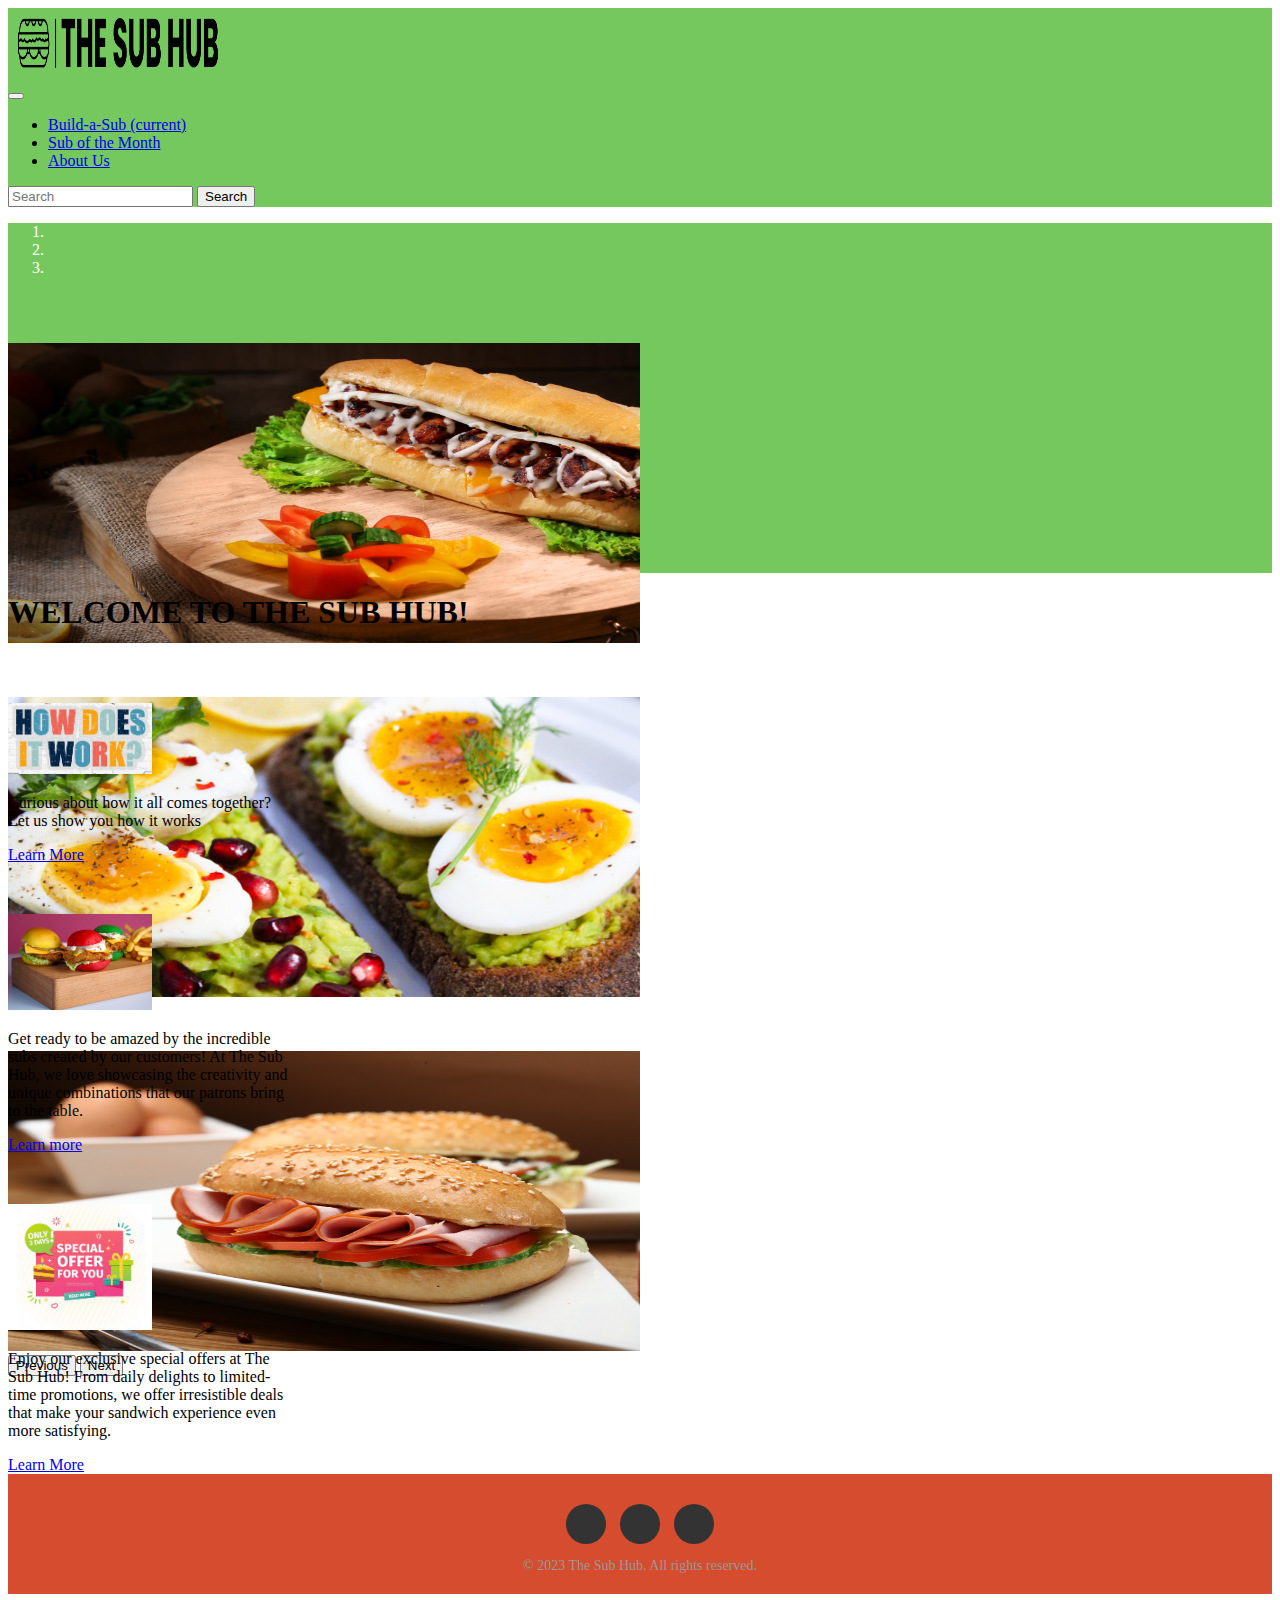
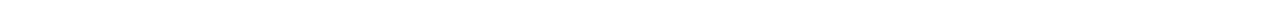
<file: index.html>
<!doctype html>
<html lang="en">
  <head>
    <!-- Required meta tags -->
    <meta charset="utf-8">
    <meta name="viewport" content="width=device-width, initial-scale=1, shrink-to-fit=no">

    <!-- Bootstrap CSS -->
    <link rel="stylesheet" href="https://cdn.jsdelivr.net/npm/bootstrap@4.6.2/dist/css/bootstrap.min.css" integrity="sha384-xOolHFLEh07PJGoPkLv1IbcEPTNtaed2xpHsD9ESMhqIYd0nLMwNLD69Npy4HI+N" crossorigin="anonymous">

    <script src="https://cdn.jsdelivr.net/npm/jquery@3.5.1/dist/jquery.slim.min.js" integrity="sha384-DfXdz2htPH0lsSSs5nCTpuj/zy4C+OGpamoFVy38MVBnE+IbbVYUew+OrCXaRkfj" crossorigin="anonymous"></script>
    <script src="https://cdn.jsdelivr.net/npm/popper.js@1.16.1/dist/umd/popper.min.js" integrity="sha384-9/reFTGAW83EW2RDu2S0VKaIzap3H66lZH81PoYlFhbGU+6BZp6G7niu735Sk7lN" crossorigin="anonymous"></script>
    <script src="https://cdn.jsdelivr.net/npm/bootstrap@4.6.2/dist/js/bootstrap.min.js" integrity="sha384-+sLIOodYLS7CIrQpBjl+C7nPvqq+FbNUBDunl/OZv93DB7Ln/533i8e/mZXLi/P+" crossorigin="anonymous"></script>

    <link rel="stylesheet" href="/css/main.css">  
    
    <title>The Sub Hub</title>
  </head>
  <body>

<!-- NAV BAR -->
      <nav class="navbar navbar-expand-lg navbar-light" style="background-color: #74C85D;">
        <div class="logo-wrapper">
            <a class="navbar-brand" href="/index.html">
                <img src="/assets/Sub Hub.png" alt="Hub-logos_transparent" class="logo-img">
            </a>
        </div>
        
        <button class="navbar-toggler" type="button" data-toggle="collapse" data-target="#navbarSupportedContent" aria-controls="navbarSupportedContent" aria-expanded="false" aria-label="Toggle navigation">
          <span class="navbar-toggler-icon"></span>
        </button>
        <div class="collapse navbar-collapse justify-content-center" id="navbarSupportedContent">
          <ul class="navbar-nav">
            <li class="nav-item active">
              <a class="nav-link" href="/pages/buildsub.html">Build-a-Sub <span class="sr-only">(current)</span></a>
            </li>
            <li class="nav-item">
              <a class="nav-link" href="/pages/subofmonth.html">Sub of the Month</a>
            </li> 
            <li class="nav-item">
              <a class="nav-link" href="/pages/aboutus.html">About Us</a>
            </li> 
            
            
          </ul>
        </div>
        <form class="form-inline my-2 my-lg-0 ml-auto">
          <input class="form-control mr-sm-2" type="search" placeholder="Search" aria-label="Search">
          <button class="btn btn-outline-success my-2 my-sm-0" type="submit">Search</button>
        </form>
      </nav>
<!-- NAV BAR -->
<header>
<!--Jumbotron-->
<div id="carouselExampleIndicators" class="carousel slide" data-ride="carousel">
  <ol class="carousel-indicators">
    <li data-target="#carouselExampleIndicators" data-slide-to="0" class="active"></li>
    <li data-target="#carouselExampleIndicators" data-slide-to="1"></li>
    <li data-target="#carouselExampleIndicators" data-slide-to="2"></li>
  </ol>
  <div class="carousel-inner">
    <div class="carousel-item active">
      <img src="/assets/pexels-rajesh-tp-1603898.jpg" class="d-block img-fluid mx-auto" style="height: 300px;" alt="...">
    </div>
    <div class="carousel-item">
      <img src="/assets/pexels-jane-doan-793785.jpg" class="d-block img-fluid mx-auto" style="height: 300px;" alt="...">
    </div>
    <div class="carousel-item">
      <img src="/assets/pexels-pixabay-461382.jpg" class="d-block img-fluid mx-auto" style="height: 300px;" alt="...">
    </div>
  </div>
  <button class="carousel-control-prev" type="button" data-target="#carouselExampleIndicators" data-slide="prev">
    <span class="carousel-control-prev-icon" aria-hidden="true"></span>
    <span class="sr-only">Previous</span>
  </button>
  <button class="carousel-control-next" type="button" data-target="#carouselExampleIndicators" data-slide="next">
    <span class="carousel-control-next-icon" aria-hidden="true"></span>
    <span class="sr-only">Next</span>
  </button>
</div>
<!--Jumbotron-->

</header>

<h1 class="text-center">WELCOME TO THE SUB HUB!</h1>
<div class="container-fluid">
  <div class="row justify-content-center">
    <div class="col-3">
      <div class="card" style="width: 18rem;">
        <img src="/assets/How does it work.png" class="card-img-top" alt="...">
        <div class="card-body">
          <p class="card-text">Curious about how it all comes together? Let us show you how it works</p>
          <a href="#" class="btn btn-info">Learn More</a>
        </div>
      </div>
    </div>
    <div class="col-3">
      <div class="card" style="width: 18rem;">
        <img src="/assets/pexels-shameel-mukkath-15029500.jpg" class="card-img-top" alt="...">
        <div class="card-body">
          <p class="card-text">Get ready to be amazed by the incredible subs created by our customers! At The Sub Hub, we love showcasing the creativity and unique combinations that our patrons bring to the table. </p>
          <a href="#" class="btn btn-info">Learn more</a>
        </div>
      </div>
    </div>
    <div class="col-3">
      <div class="card" style="width: 18rem;">
        <img src="/assets/Special Offer.png" class="card-img-top" alt="...">
        <div class="card-body">
          <p class="card-text">Enjoy our exclusive special offers at The Sub Hub! From daily delights to limited-time promotions, we offer irresistible deals that make your sandwich experience even more satisfying.</p>
          <a href="#" class="btn btn-info">Learn More</a>
        </div>
      </div>
    </div>
  </div>
</div>
<!--Footer-->
<footer>
  <div class="container">
    <div class="row">
      <div class="col-12">
        <ul class="social-media">
          <li><a href="#"><i class="fab fa-facebook-f"></i></a></li>
          <li><a href="#"><i class="fab fa-twitter"></i></a></li>
          <li><a href="#"><i class="fab fa-instagram"></i></a></li>
        </ul>
      </div>
    </div>
    <div class="row">
      <div class="col-12">
        <p>&copy; 2023 The Sub Hub. All rights reserved.</p>
      </div>
    </div>
  </div>
<!--Footer END--></footer>
</body>

</html>
</file>
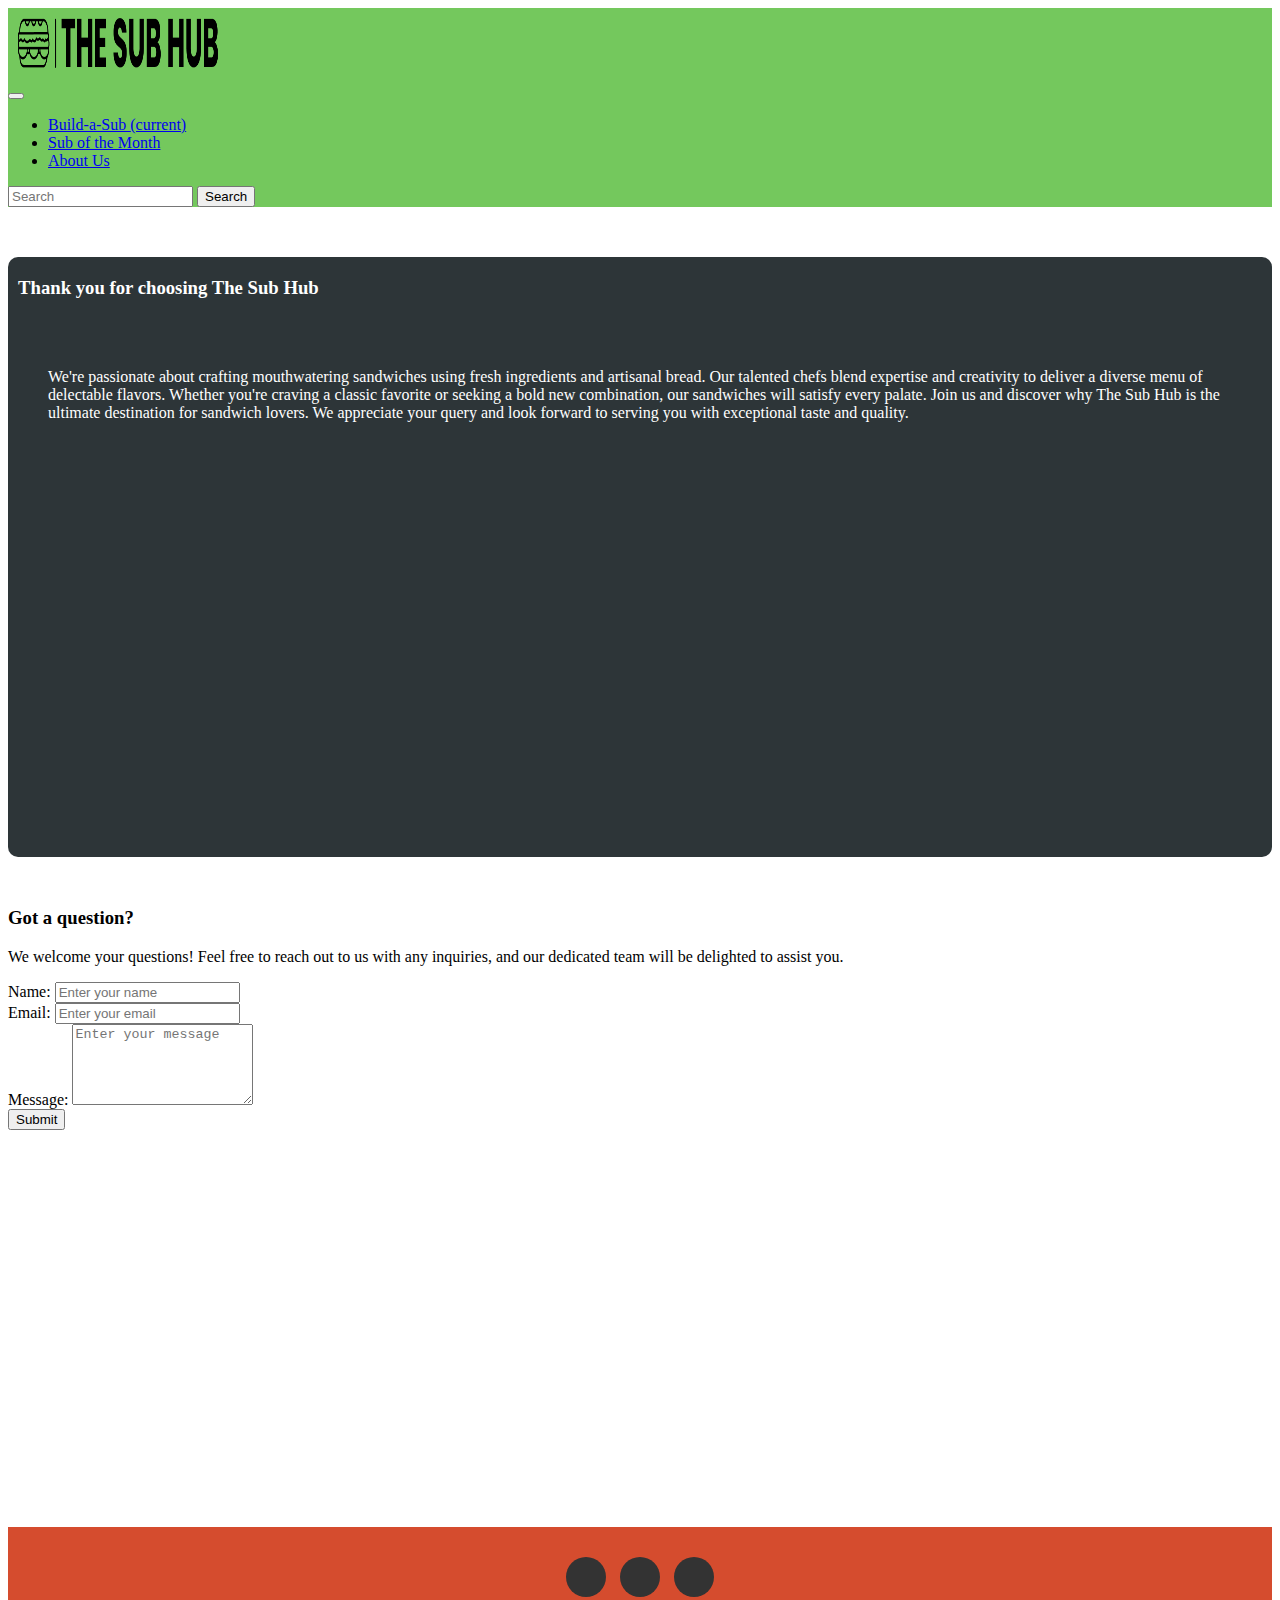
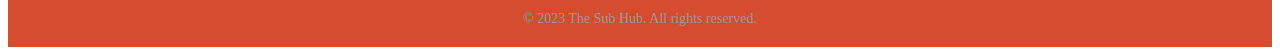
<file: pages/aboutus.html>
<!doctype html>
<html lang="en">
  <head>
    <!-- Required meta tags -->
    <meta charset="utf-8">
    <meta name="viewport" content="width=device-width, initial-scale=1, shrink-to-fit=no">

    <!-- Bootstrap CSS -->
    <link rel="stylesheet" href="https://cdn.jsdelivr.net/npm/bootstrap@4.6.2/dist/css/bootstrap.min.css" integrity="sha384-xOolHFLEh07PJGoPkLv1IbcEPTNtaed2xpHsD9ESMhqIYd0nLMwNLD69Npy4HI+N" crossorigin="anonymous">

    <script src="https://cdn.jsdelivr.net/npm/jquery@3.5.1/dist/jquery.slim.min.js" integrity="sha384-DfXdz2htPH0lsSSs5nCTpuj/zy4C+OGpamoFVy38MVBnE+IbbVYUew+OrCXaRkfj" crossorigin="anonymous"></script>
    <script src="https://cdn.jsdelivr.net/npm/popper.js@1.16.1/dist/umd/popper.min.js" integrity="sha384-9/reFTGAW83EW2RDu2S0VKaIzap3H66lZH81PoYlFhbGU+6BZp6G7niu735Sk7lN" crossorigin="anonymous"></script>
    <script src="https://cdn.jsdelivr.net/npm/bootstrap@4.6.2/dist/js/bootstrap.min.js" integrity="sha384-+sLIOodYLS7CIrQpBjl+C7nPvqq+FbNUBDunl/OZv93DB7Ln/533i8e/mZXLi/P+" crossorigin="anonymous"></script>

    <link rel="stylesheet" href="/css/main.css">  
    
    <title>The Sub Hub</title>
  </head>
  <body>

<!-- NAV BAR -->
      <nav class="navbar navbar-expand-lg navbar-light" style="background-color: #74C85D;">
        <div class="logo-wrapper">
            <a class="navbar-brand" href="/index.html">
                <img src="/assets/Sub Hub.png" alt="Hub-logos_transparent" class="logo-img">
            </a>
        </div>
        
        <button class="navbar-toggler" type="button" data-toggle="collapse" data-target="#navbarSupportedContent" aria-controls="navbarSupportedContent" aria-expanded="false" aria-label="Toggle navigation">
          <span class="navbar-toggler-icon"></span>
        </button>
        <div class="collapse navbar-collapse justify-content-center" id="navbarSupportedContent">
          <ul class="navbar-nav">
            <li class="nav-item active">
              <a class="nav-link" href="/pages/buildsub.html">Build-a-Sub <span class="sr-only">(current)</span></a>
            </li>
            <li class="nav-item">
              <a class="nav-link" href="/pages/subofmonth.html">Sub of the Month</a>
            </li> 
            <li class="nav-item">
              <a class="nav-link" href="/pages/aboutus.html">About Us</a>
            </li> 
            
            
          </ul>
        </div>
        <form class="form-inline my-2 my-lg-0 ml-auto">
          <input class="form-control mr-sm-2" type="search" placeholder="Search" aria-label="Search">
          <button class="btn btn-outline-success my-2 my-sm-0" type="submit">Search</button>
        </form>
      </nav>
<!-- NAV BAR -->

<div class="container-fluid">
    <div class="row">
<!--BLURB-->        
<div class="col-6">
  <div class="image-square">
    <h3 class="blurb-heading text-center">Thank you for choosing The Sub Hub</h3>
    <p class="blurb-text">We're passionate about crafting mouthwatering sandwiches using fresh ingredients and artisanal bread. Our talented chefs blend expertise and creativity to deliver a diverse menu of delectable flavors. Whether you're craving a classic favorite or seeking a bold new combination, our sandwiches will satisfy every palate. Join us and discover why The Sub Hub is the ultimate destination for sandwich lovers. We appreciate your query and look forward to serving you with exceptional taste and quality.</p>
  </div>  
</div>
<!--BLURB-->



<!--CONTACT FORM-->
<div class="col-6">
  <div class="image-square-transparent">
      <h3 class="blurb-heading-t text-center">Got a question?</h3>
      <p class="blurb-text-t">We welcome your questions! Feel free to reach out to us with any inquiries, and our dedicated team will be delighted to assist you.</p>
    <form>
        <div class="form-group">
            <label for="name">Name:</label>
            <input type="text" class="form-control" id="name" placeholder="Enter your name" required>
        </div>
        <div class="form-group">
            <label for="email">Email:</label>
            <input type="email" class="form-control" id="email" placeholder="Enter your email" required>
        </div>
        <div class="form-group">
            <label for="message">Message:</label>
            <textarea class="form-control" id="message" rows="5" placeholder="Enter your message" required></textarea>
        </div>
        <button type="submit" class="btn btn-primary">Submit</button>
      </div>
    </form>

</div>
<!--CONTACT FORM-->

        </div>
    </div>
</div>
<!--CONTACT FORM-->
<!--Footer-->
<footer>
  <div class="container">
    <div class="row">
      <div class="col-12">
        <ul class="social-media">
          <li><a href="#"><i class="fab fa-facebook-f"></i></a></li>
          <li><a href="#"><i class="fab fa-twitter"></i></a></li>
          <li><a href="#"><i class="fab fa-instagram"></i></a></li>
        </ul>
      </div>
    </div>
    <div class="row">
      <div class="col-12">
        <p>&copy; 2023 The Sub Hub. All rights reserved.</p>
      </div>
    </div>
  </div>
<!--Footer END--></footer>

</body>
</html>
</file>
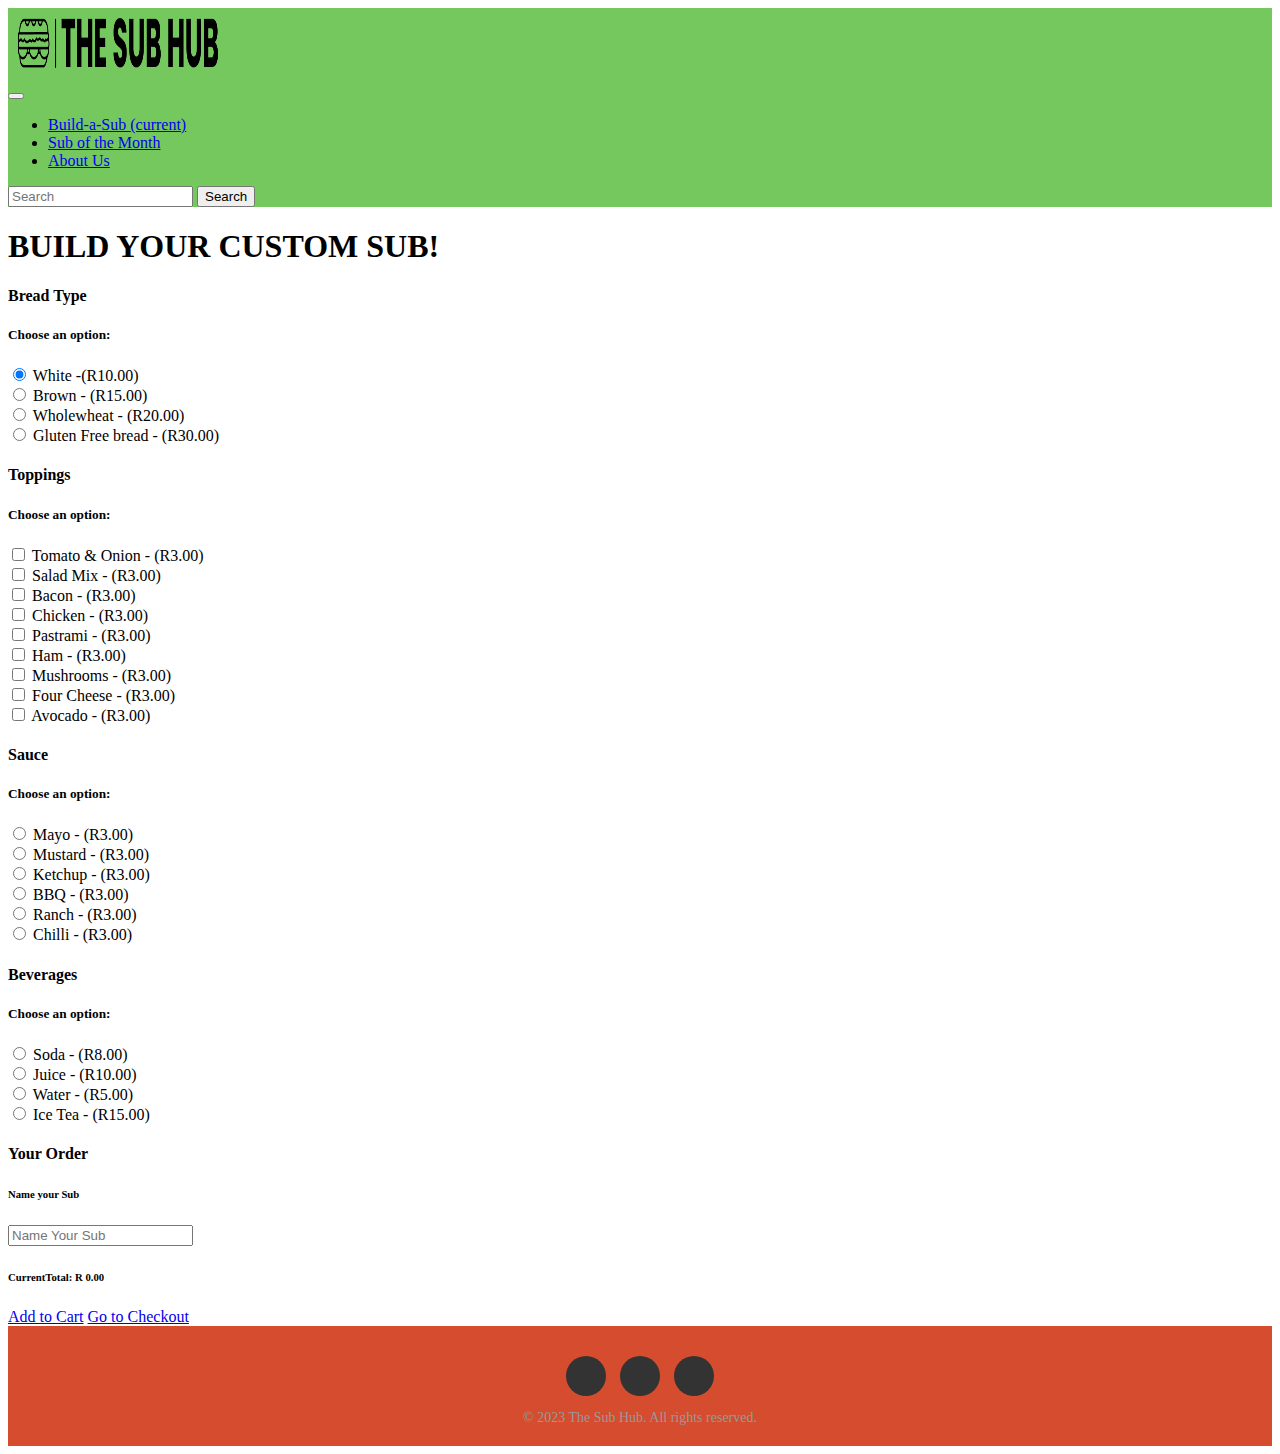
<file: pages/buildsub.html>
<!doctype html>
<html lang="en">
  <head>
    <!-- Required meta tags -->
    <meta charset="utf-8">
    <meta name="viewport" content="width=device-width, initial-scale=1, shrink-to-fit=no">

    <!-- Bootstrap CSS -->
    <link rel="stylesheet" href="https://cdn.jsdelivr.net/npm/bootstrap@4.6.2/dist/css/bootstrap.min.css" integrity="sha384-xOolHFLEh07PJGoPkLv1IbcEPTNtaed2xpHsD9ESMhqIYd0nLMwNLD69Npy4HI+N" crossorigin="anonymous">

    <script src="https://cdn.jsdelivr.net/npm/jquery@3.5.1/dist/jquery.slim.min.js" integrity="sha384-DfXdz2htPH0lsSSs5nCTpuj/zy4C+OGpamoFVy38MVBnE+IbbVYUew+OrCXaRkfj" crossorigin="anonymous"></script>
    <script src="https://cdn.jsdelivr.net/npm/popper.js@1.16.1/dist/umd/popper.min.js" integrity="sha384-9/reFTGAW83EW2RDu2S0VKaIzap3H66lZH81PoYlFhbGU+6BZp6G7niu735Sk7lN" crossorigin="anonymous"></script>
    <script src="https://cdn.jsdelivr.net/npm/bootstrap@4.6.2/dist/js/bootstrap.min.js" integrity="sha384-+sLIOodYLS7CIrQpBjl+C7nPvqq+FbNUBDunl/OZv93DB7Ln/533i8e/mZXLi/P+" crossorigin="anonymous"></script>

    <link rel="stylesheet" href="/css/main.css">  
    
    <title>The Sub Hub</title>
  </head>
  <body>

<!-- NAV BAR -->
  <nav class="navbar navbar-expand-lg navbar-light" style="background-color: #74C85D;">
        <div class="logo-wrapper">
            <a class="navbar-brand" href="/index.html">
                <img src="/assets/Sub Hub.png" alt="Hub-logos_transparent" class="logo-img">
            </a>
        </div>
        
        <button class="navbar-toggler" type="button" data-toggle="collapse" data-target="#navbarSupportedContent" aria-controls="navbarSupportedContent" aria-expanded="false" aria-label="Toggle navigation">
          <span class="navbar-toggler-icon"></span>
        </button>
        <div class="collapse navbar-collapse justify-content-center" id="navbarSupportedContent">
          <ul class="navbar-nav">
            <li class="nav-item active">
              <a class="nav-link" href="/pages/buildsub.html">Build-a-Sub <span class="sr-only">(current)</span></a>
            </li>
            <li class="nav-item">
              <a class="nav-link" href="/pages/subofmonth.html">Sub of the Month</a>
            </li> 
            <li class="nav-item">
              <a class="nav-link" href="/pages/aboutus.html">About Us</a>
            </li> 
            
            
          </ul>
        </div>
        <form class="form-inline my-2 my-lg-0 ml-auto">
          <input class="form-control mr-sm-2" type="search" placeholder="Search" aria-label="Search">
          <button class="btn btn-outline-success my-2 my-sm-0" type="submit">Search</button>
        </form>
      </nav>
<!-- NAV BAR -->
<h1 class="text-center">BUILD YOUR CUSTOM SUB!</h1>
<div class="container-fluid">
  <div class="row">
    <!-- BREAD SELECTION -->
    <div class="col-3">
      <h4>Bread Type</h4>
      <div class="card">
        <div class="card-body">
          <h5 class="card-title">Choose an option:</h5>
          <div class="form-check">
            <input class="form-check-input" type="radio" name="baseRadio" id="white" value="white" data-cost="10" checked>
            <label class="form-check-label" for="white">
              White -(R10.00)
            </label>
          </div>
          <div class="form-check">
            <input class="form-check-input" type="radio" name="baseRadio" id="brown" value="brown" data-cost="15">            <label class="form-check-label" for="brown">
              Brown - (R15.00)
            </label>
          </div>
          <div class="form-check">
            <input class="form-check-input" type="radio" name="baseRadio" id="wholewheat" value="wholewheat" data-cost="20">
            <label class="form-check-label" for="wholewheat">
              Wholewheat - (R20.00)
            </label>
          </div>
          <div class="form-check">
            <input class="form-check-input" type="radio" name="baseRadios" id="glutenfree" value="glutenfree" data-cost="30">
            <label class="form-check-label" for="glutenfree">
              Gluten Free bread - (R30.00)
            </label>
          </div>
        </div>
      </div>
    </div>
    <!-- BREAD SELECTION -->
    <!-- TOPPINGS -->
    <div class="col-3">
      <h4>Toppings</h4>
      <div class="card">
        <div class="card-body">
          <h5 class="card-title">Choose an option:</h5>
          <div class="form-check">
            <input class="form-check-input" type="checkbox" name="toppings" id="tomatoonnion" value="tomatoonnion" data-cost="3">
            <label class="form-check-label" for="tomatoonnion">
              Tomato & Onion - (R3.00)
            </label>
          </div>
          <div class="form-check">
            <input class="form-check-input" type="checkbox" name="toppings" id="saladmix" value="salad" data-cost="3">
            <label class="form-check-label" for="saladmix">
              Salad Mix - (R3.00)
            </label>
          </div>
          <div class="form-check">
            <input class="form-check-input" type="checkbox" name="toppings" id="bacon" value="bacon" data-cost="3">
            <label class="form-check-label" for="bacon">
              Bacon - (R3.00)
            </label>
          </div>
          <div class="form-check">
            <input class="form-check-input" type="checkbox" name="toppings" id="chicken" value="chicken" data-cost="3">
            <label class="form-check-label" for="chicken">
              Chicken - (R3.00)
            </label>
          </div>
          <div class="form-check">
            <input class="form-check-input" type="checkbox" name="toppings" id="pastrami" value="pastrami" data-cost="3">
            <label class="form-check-label" for="pastrami">
              Pastrami - (R3.00)
            </label>
          </div>
          <div class="form-check">
            <input class="form-check-input" type="checkbox" name="toppings" id="ham" value="ham" data-cost="3">
            <label class="form-check-label" for="ham">
              Ham - (R3.00)
            </label>
          </div>
          <div class="form-check">
            <input class="form-check-input" type="checkbox" name="toppings" id="mushrooms" value="mushrooms" data-cost="3">
            <label class="form-check-label" for="mushrooms">
              Mushrooms - (R3.00)
            </label>
          </div>
          <div class="form-check">
            <input class="form-check-input" type="checkbox" name="toppings" id="fourcheese" value="fourcheese" data-cost="3">
            <label class="form-check-label" for="fourcheese">
              Four Cheese - (R3.00)
            </label>
          </div>
          <div class="form-check">
            <input class="form-check-input" type="checkbox" name="toppings" id="avo" value="avo" data-cost="3">
            <label class="form-check-label" for="avo">
              Avocado - (R3.00)
            </label>
          </div>
        </div>
      </div>
    </div>
    <!-- TOPPINGS -->
    <!-- SAUCE -->
    <div class="col-3">
      <h4>Sauce</h4>
      <div class="card">
        <div class="card-body">
          <h5 class="card-title">Choose an option:</h5>
          <div class="form-check">
            <input class="form-check-input" type="radio" name="sauces" id="mayo" value="mayo" data-cost="3">
            <label class="form-check-label" for="mayo">
              Mayo - (R3.00)
            </label>
          </div>
          <div class="form-check">
            <input class="form-check-input" type="radio" name="sauces" id="mustard" value="mustard" data-cost="3">
            <label class="form-check-label" for="mustard">
              Mustard - (R3.00)
            </label>
          </div>
          <div class="form-check">
            <input class="form-check-input" type="radio" name="sauces" id="ketchup" value="ketchup" data-cost="3">
            <label class="form-check-label" for="ketchup">
              Ketchup - (R3.00)
            </label>
          </div>
          <div class="form-check">
            <input class="form-check-input" type="radio" name="sauces" id="bbq" value="bbq" data-cost="3">
            <label class="form-check-label" for="bbq">
              BBQ - (R3.00)
            </label>
          </div>
          <div class="form-check">
            <input class="form-check-input" type="radio" name="sauces" id="ranch" value="ranch" data-cost="3">
            <label class="form-check-label" for="ranch">
              Ranch - (R3.00)
            </label>
          </div>
          <div class="form-check">
            <input class="form-check-input" type="radio" name="sauces" id="chilli" value="chilli" data-cost="3">
            <label class="form-check-label" for="chilli">
              Chilli - (R3.00)
            </label>
          </div>
        </div>
      </div>
    </div>
    <!-- SAUCE -->
    <!-- DRINKS -->
    <div class="col-3">
      <h4>Beverages</h4>
      <div class="card">
        <div class="card-body">
          <h5 class="card-title">Choose an option:</h5>
          <div class="form-check">
            <input class="form-check-input" type="radio" name="beverage" id="soda" value="soda" data-cost="8">
            <label class="form-check-label" for="soda">
              Soda - (R8.00)
            </label>
          </div>
          <div class="form-check">
            <input class="form-check-input" type="radio" name="beverage" id="juice" value="juice" data-cost="10">
            <label class="form-check-label" for="juice">
              Juice - (R10.00)
            </label>
          </div>
          <div class="form-check">
            <input class="form-check-input" type="radio" name="beverage" id="water" value="water" data-cost="5">
            <label class="form-check-label" for="water">
              Water - (R5.00)
            </label>
          </div>
          <div class="form-check">
            <input class="form-check-input" type="radio" name="beverage" id="icetea" value="icetea" data-cost="15">
            <label class="form-check-label" for="icetea">
              Ice Tea - (R15.00)
            </label>
          </div>
        </div>
      </div>
    </div>
    <!-- DRINKS -->
  </div>
  <div class="row">
    <!-- CHECKOUT -->
    <div class="col-4">
      <h4>Your Order</h4>
      <div class="card">
        <div class="card-body">
          <h6>Name your Sub</h6>
          <input type="text" class="form-control" placeholder="Name Your Sub" >
        </div>
        <div class="card-footer" id="realTimeCost">
          <h6>CurrentTotal: R <span id="orderTotal">0.00</span></h6>
        </div>
        <a href="/pages/checkout.html" class="btn btn-outline-primary btn-sm d-flex justify-content-center align-items-center">Add to Cart</a>
        <a href="/pages/checkout.html" class="btn btn-outline-primary btn-sm d-flex justify-content-center align-items-center">Go to Checkout</a>
      </div>
    </div>
    <!-- CHECKOUT -->
  </div>
</div>
<!-- CONTAINER END -->

<!--Footer-->
<footer>
  <div class="container">
    <div class="row">
      <div class="col-12">
        <ul class="social-media">
          <li><a href="#"><i class="fab fa-facebook-f"></i></a></li>
          <li><a href="#"><i class="fab fa-twitter"></i></a></li>
          <li><a href="#"><i class="fab fa-instagram"></i></a></li>
        </ul>
      </div>
    </div>
    <div class="row">
      <div class="col-12">
        <p>&copy; 2023 The Sub Hub. All rights reserved.</p>
      </div>
    </div>
  </div>
<!--Footer END--></footer>
</body>
</html>
</file>
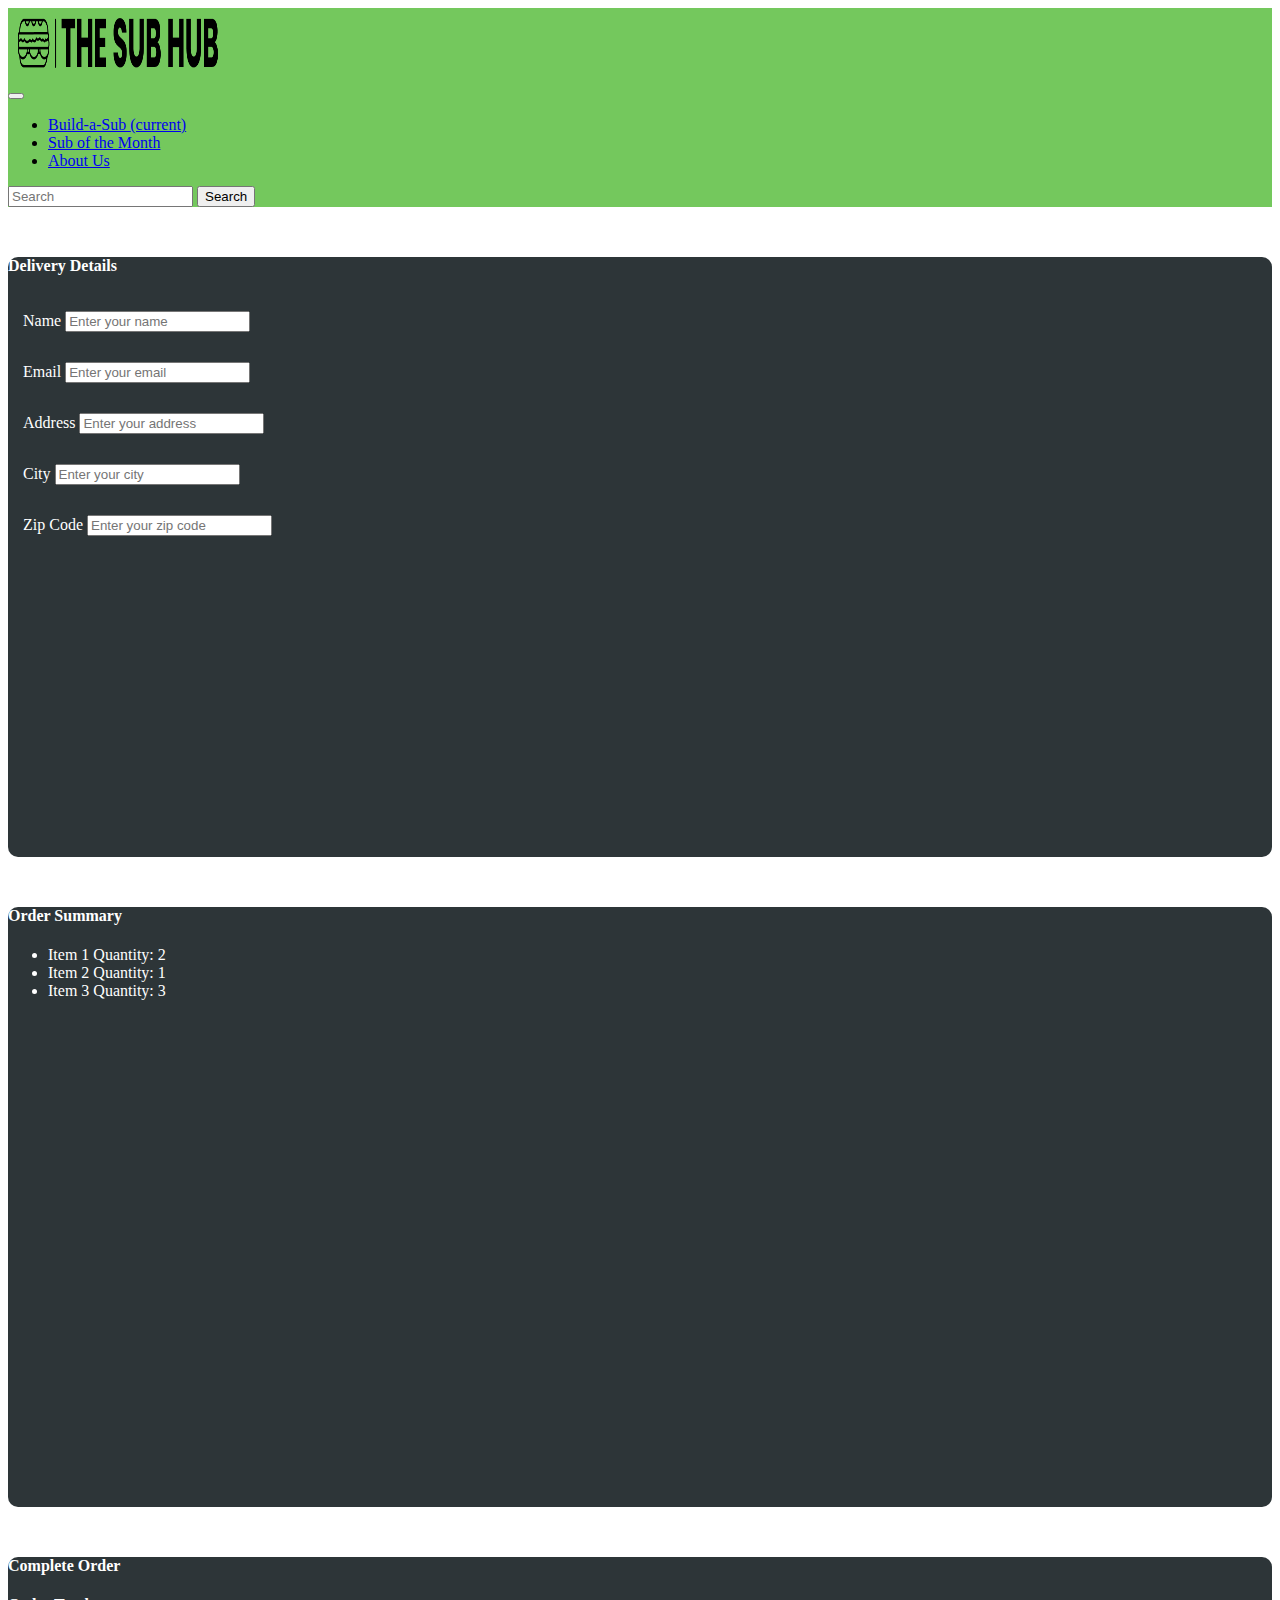
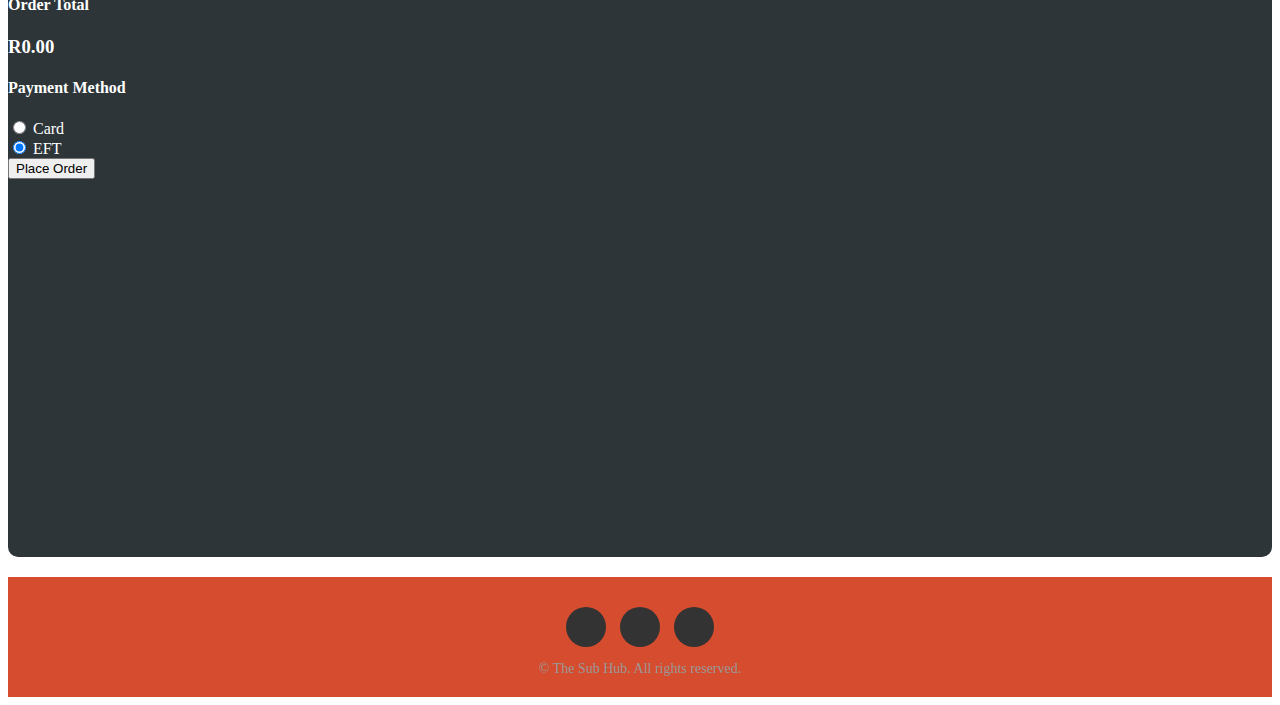
<file: pages/checkout.html>
<!doctype html>
<html lang="en">
  <head>
    <!-- Required meta tags -->
    <meta charset="utf-8">
    <meta name="viewport" content="width=device-width, initial-scale=1, shrink-to-fit=no">

    <!-- Bootstrap CSS -->
    <link rel="stylesheet" href="https://cdn.jsdelivr.net/npm/bootstrap@4.6.2/dist/css/bootstrap.min.css" integrity="sha384-xOolHFLEh07PJGoPkLv1IbcEPTNtaed2xpHsD9ESMhqIYd0nLMwNLD69Npy4HI+N" crossorigin="anonymous">

    <script src="https://cdn.jsdelivr.net/npm/jquery@3.5.1/dist/jquery.slim.min.js" integrity="sha384-DfXdz2htPH0lsSSs5nCTpuj/zy4C+OGpamoFVy38MVBnE+IbbVYUew+OrCXaRkfj" crossorigin="anonymous"></script>
    <script src="https://cdn.jsdelivr.net/npm/popper.js@1.16.1/dist/umd/popper.min.js" integrity="sha384-9/reFTGAW83EW2RDu2S0VKaIzap3H66lZH81PoYlFhbGU+6BZp6G7niu735Sk7lN" crossorigin="anonymous"></script>
    <script src="https://cdn.jsdelivr.net/npm/bootstrap@4.6.2/dist/js/bootstrap.min.js" integrity="sha384-+sLIOodYLS7CIrQpBjl+C7nPvqq+FbNUBDunl/OZv93DB7Ln/533i8e/mZXLi/P+" crossorigin="anonymous"></script>

    <link rel="stylesheet" href="/css/main.css">  
    
    <title>The Sub Hub</title>
  </head>
  <body>

<!-- NAV BAR -->
<nav class="navbar navbar-expand-lg navbar-light" style="background-color: #74C85D;">
        <div class="logo-wrapper">
            <a class="navbar-brand" href="/index.html">
                <img src="/assets/Sub Hub.png" alt="Hub-logos_transparent" class="logo-img">
            </a>
        </div>
        
        <button class="navbar-toggler" type="button" data-toggle="collapse" data-target="#navbarSupportedContent" aria-controls="navbarSupportedContent" aria-expanded="false" aria-label="Toggle navigation">
          <span class="navbar-toggler-icon"></span>
        </button>
        <div class="collapse navbar-collapse justify-content-center" id="navbarSupportedContent">
          <ul class="navbar-nav">
            <li class="nav-item active">
              <a class="nav-link" href="/pages/buildsub.html">Build-a-Sub <span class="sr-only">(current)</span></a>
            </li>
            <li class="nav-item">
              <a class="nav-link" href="/pages/subofmonth.html">Sub of the Month</a>
            </li> 
            <li class="nav-item">
              <a class="nav-link" href="/pages/aboutus.html">About Us</a>
            </li> 
            
            
          </ul>
        </div>
        <form class="form-inline my-2 my-lg-0 ml-auto">
          <input class="form-control mr-sm-2" type="search" placeholder="Search" aria-label="Search">
          <button class="btn btn-outline-success my-2 my-sm-0" type="submit">Search</button>
        </form>
      </nav>
<!-- NAV BAR -->

<div class="container-fluid">
<div class="row">
    <!--Delivery address-->
    <div class="col-4">
      <div class="image-square">
        <h4 class="text-center">Delivery Details</h4>
        <form>
          <div class="form-group" style="padding: 15px;">
            <label for="inputName">Name</label>
            <input type="text" class="form-control" id="inputName" placeholder="Enter your name">
          </div>
          <div class="form-group" style="padding: 15px;">
            <label for="inputEmail">Email</label>
            <input type="email" class="form-control" id="inputEmail" placeholder="Enter your email">
          </div>
          <div class="form-group" style="padding: 15px;">
            <label for="inputAddress">Address</label>
            <input type="text" class="form-control" id="inputAddress" placeholder="Enter your address">
          </div>
          <div class="form-group" style="padding: 15px;">
            <label for="inputCity">City</label>
            <input type="text" class="form-control" id="inputCity" placeholder="Enter your city">
          </div>
          <div class="form-group" style="padding: 15px;">
            <label for="inputZip">Zip Code</label>
            <input type="text" class="form-control" id="inputZip" placeholder="Enter your zip code">
          </div>
        </form>
      </div>
    </div>
     
    <!--Delivery address END-->
<!--Order Summary-->  
<div class="col-4"> 
  <div class="image-square ">
    <h4 class="text-center">Order Summary</h4>
    <ul class="list-group">
      <li class="list-group-item d-flex justify-content-between align-items-center">
        Item 1
        <span class="badge badge-primary">Quantity: 2</span>
      </li>
      <li class="list-group-item d-flex justify-content-between align-items-center">
        Item 2
        <span class="badge badge-primary">Quantity: 1</span>
      </li>
      <li class="list-group-item d-flex justify-content-between align-items-center">
        Item 3
        <span class="badge badge-primary">Quantity: 3</span>
      </li>
    </ul>
  </div>
</div>
<!--Your Summary END-->
  <!--Order Confirm-->
  <div class="col-4">
    <div class="image-square">
        <h4 class="text-center">Complete Order</h4>
    <div class="output">
      <h4>Order Total</h4>
      <div class="totalOrder"><h3 id="orderTotal">R0.00</h3></div>
    </div>
    <h4>Payment Method</h4>
        <form>
          <div class="form-check">
            <input class="form-check-input" type="radio" name="breadRadios" id="radioOption1" value="white" checked>
            <label class="form-check-label" for="radioOption1">
              Card
            </label>
          </div>
          <div class="form-check">
            <input class="form-check-input" type="radio" name="breadRadios" id="radioOption1" value="white" checked>
            <label class="form-check-label" for="radioOption1">
              EFT
            </label>
          </div>
          <div class="text-center">
            <button type="submit" class="btn btn-primary">Place Order</button>
          </div>
          
        </form>
    </div>
<!--Order Confirm END--></div>

<!--ROW--></div>  
    

<!--CONTAINER--></div>
</div>
<!--Footer-->
<footer>
  <div class="container">
    <div class="row">
      <div class="col-12">
        <ul class="social-media">
          <li><a href="#"><i class="fab fa-facebook-f"></i></a></li>
          <li><a href="#"><i class="fab fa-twitter"></i></a></li>
          <li><a href="#"><i class="fab fa-instagram"></i></a></li>
        </ul>
      </div>
    </div>
    <div class="row">
      <div class="col-12">
        <p>&copy; The Sub Hub. All rights reserved.</p>
      </div>
    </div>
  </div>
<!--Footer END--></footer>


</body>
</html>
</file>
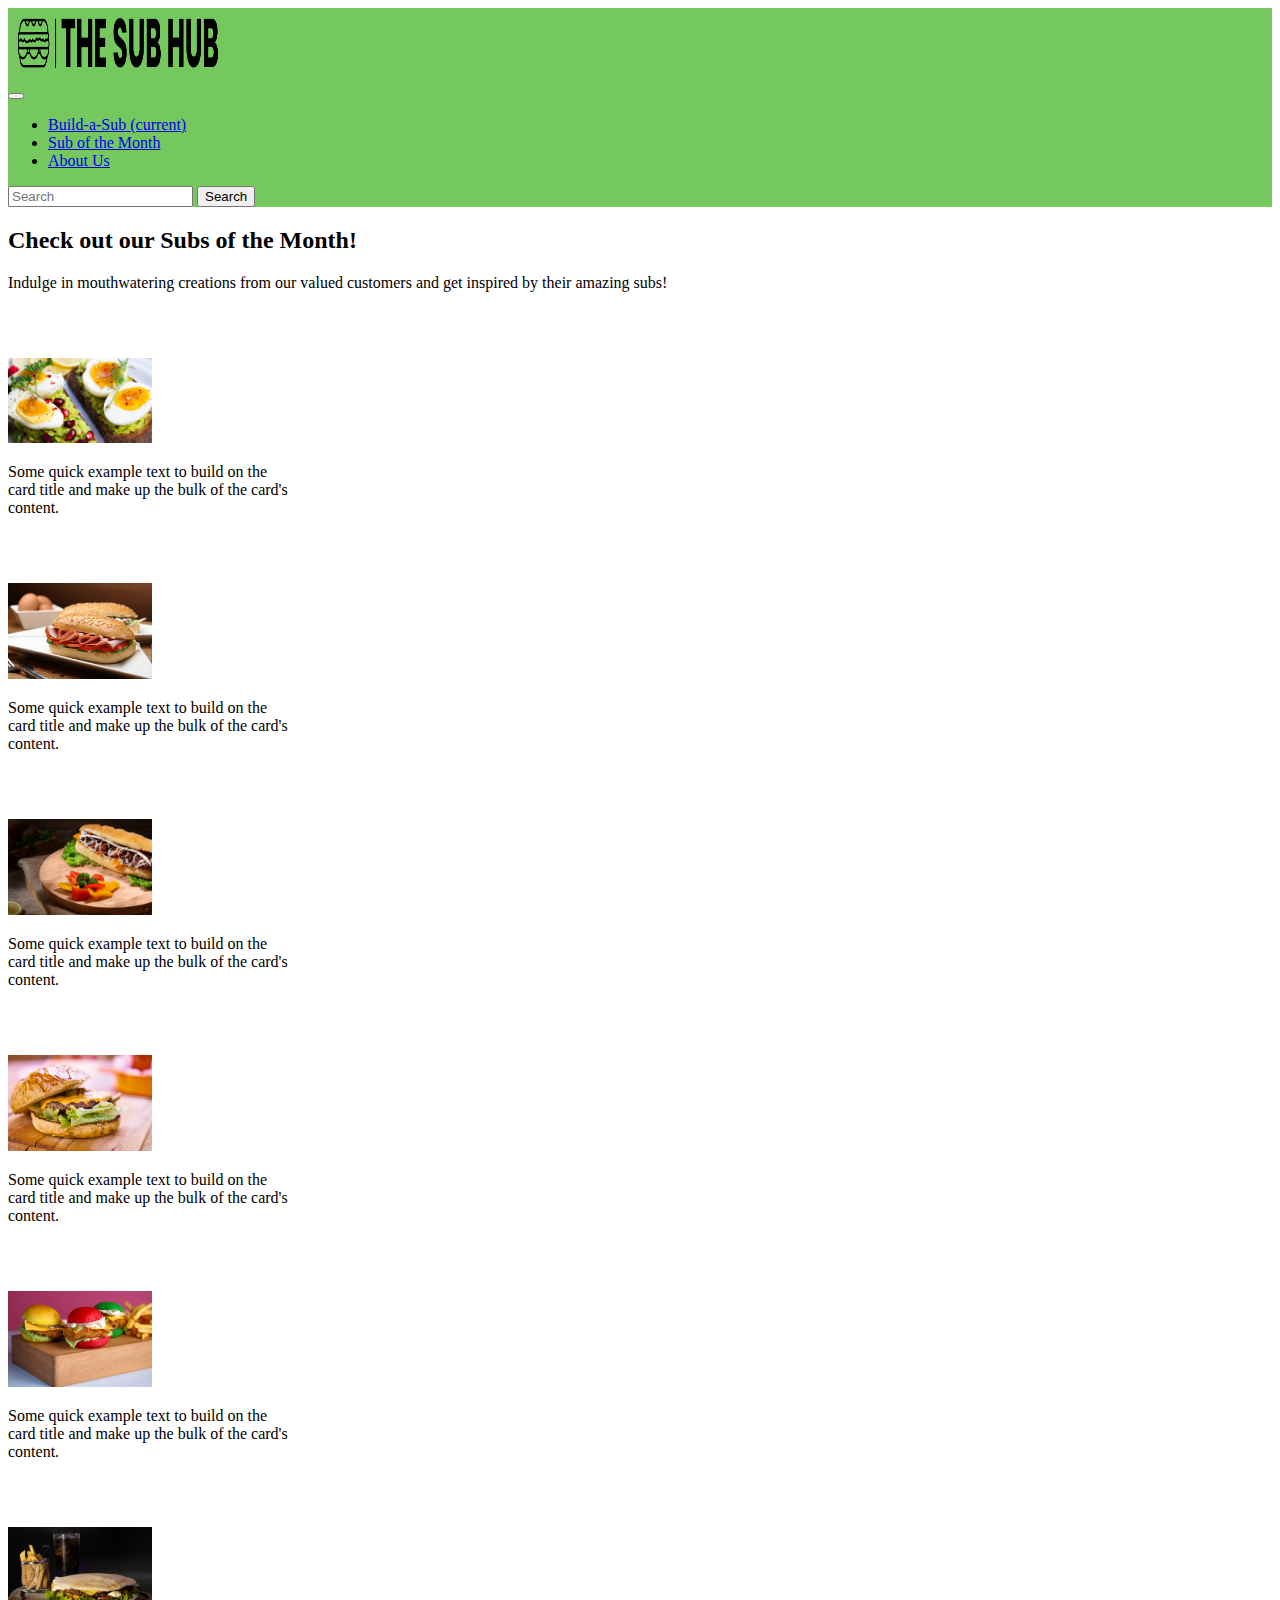
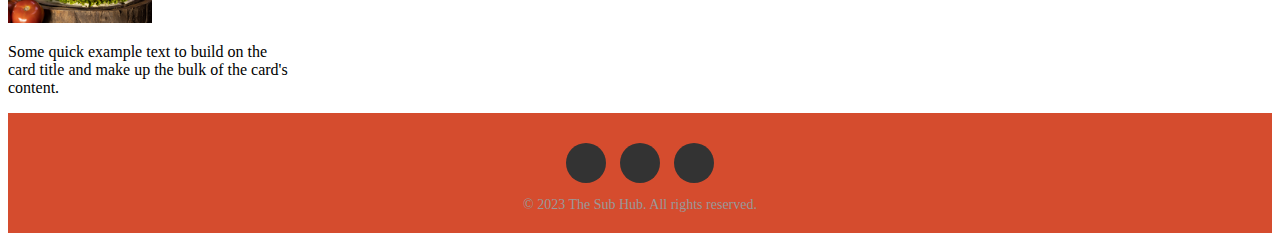
<file: pages/subofmonth.html>
<!doctype html>
<html lang="en">
  <head>
    <!-- Required meta tags -->
    <meta charset="utf-8">
    <meta name="viewport" content="width=device-width, initial-scale=1, shrink-to-fit=no">

    <!-- Bootstrap CSS -->
    <link rel="stylesheet" href="https://cdn.jsdelivr.net/npm/bootstrap@4.6.2/dist/css/bootstrap.min.css" integrity="sha384-xOolHFLEh07PJGoPkLv1IbcEPTNtaed2xpHsD9ESMhqIYd0nLMwNLD69Npy4HI+N" crossorigin="anonymous">

    <script src="https://cdn.jsdelivr.net/npm/jquery@3.5.1/dist/jquery.slim.min.js" integrity="sha384-DfXdz2htPH0lsSSs5nCTpuj/zy4C+OGpamoFVy38MVBnE+IbbVYUew+OrCXaRkfj" crossorigin="anonymous"></script>
    <script src="https://cdn.jsdelivr.net/npm/popper.js@1.16.1/dist/umd/popper.min.js" integrity="sha384-9/reFTGAW83EW2RDu2S0VKaIzap3H66lZH81PoYlFhbGU+6BZp6G7niu735Sk7lN" crossorigin="anonymous"></script>
    <script src="https://cdn.jsdelivr.net/npm/bootstrap@4.6.2/dist/js/bootstrap.min.js" integrity="sha384-+sLIOodYLS7CIrQpBjl+C7nPvqq+FbNUBDunl/OZv93DB7Ln/533i8e/mZXLi/P+" crossorigin="anonymous"></script>

    <link rel="stylesheet" href="/css/main.css">  
    
    <title>The Sub Hub</title>
  </head>
  <body>

<!-- NAV BAR -->
      <nav class="navbar navbar-expand-lg navbar-light" style="background-color: #74C85D;">
        <div class="logo-wrapper">
            <a class="navbar-brand" href="/index.html">
                <img src="/assets/Sub Hub.png" alt="Hub-logos_transparent" class="logo-img">
            </a>
        </div>
        
        <button class="navbar-toggler" type="button" data-toggle="collapse" data-target="#navbarSupportedContent" aria-controls="navbarSupportedContent" aria-expanded="false" aria-label="Toggle navigation">
          <span class="navbar-toggler-icon"></span>
        </button>
        <div class="collapse navbar-collapse justify-content-center" id="navbarSupportedContent">
          <ul class="navbar-nav">
            <li class="nav-item active">
              <a class="nav-link" href="/pages/buildsub.html">Build-a-Sub <span class="sr-only">(current)</span></a>
            </li>
            <li class="nav-item">
              <a class="nav-link" href="/pages/subofmonth.html">Sub of the Month</a>
            </li> 
            <li class="nav-item">
              <a class="nav-link" href="/pages/aboutus.html">About Us</a>
            </li> 
            
            
          </ul>
        </div>
        <form class="form-inline my-2 my-lg-0 ml-auto">
          <input class="form-control mr-sm-2" type="search" placeholder="Search" aria-label="Search">
          <button class="btn btn-outline-success my-2 my-sm-0" type="submit">Search</button>
        </form>
      </nav>
<!-- NAV BAR -->

<!--PICTURE GRID-->
<h2 class="text-center">Check out our Subs of the Month!</h2>
<p class="text-center">Indulge in mouthwatering creations from our valued customers and get inspired by their amazing subs!</p>
<div class="container">
  <div class="row">
    <div class="col-md-4">
      <div class="card" style="width: 18rem;">
        <img src="/assets/pexels-jane-doan-793785.jpg" alt="Image 1" class="card-img-top">
        <div class="card-body">
          <p class="card-text">Some quick example text to build on the card title and make up the bulk of the card's content.</p>
        </div>
      </div>
    </div>
    <div class="col-md-4">
      <div class="card" style="width: 18rem;">
        <img src="/assets/pexels-pixabay-461382.jpg" alt="Image 2" class="card-img-top">
        <div class="card-body">
          <p class="card-text">Some quick example text to build on the card title and make up the bulk of the card's content.</p>
        </div>
      </div>
    </div>
    <div class="col-md-4">
      <div class="card" style="width: 18rem;">
        <img src="/assets/pexels-rajesh-tp-1603898.jpg" alt="Image 3" class="card-img-top">
        <div class="card-body">
          <p class="card-text">Some quick example text to build on the card title and make up the bulk of the card's content.</p>
        </div>
      </div>
    </div>
  </div>
  <div class="row">
    <div class="col-md-4">
      <div class="card" style="width: 18rem;">
        <img src="/assets/pexels-engin-akyurt-2267538.jpg" alt="Image 4" class="card-img-top">
        <div class="card-body">
          <p class="card-text">Some quick example text to build on the card title and make up the bulk of the card's content.</p>
        </div>
      </div>
    </div>
    <div class="col-md-4">
      <div class="card" style="width: 18rem;">
        <img src="/assets/pexels-shameel-mukkath-15029500.jpg" alt="Image 5" class="card-img-top">
        <div class="card-body">
          <p class="card-text">Some quick example text to build on the card title and make up the bulk of the card's content.</p>
        </div>
      </div>
    </div>
    <div class="col-md-4">
      <div class="card" style="width: 18rem;">
        <img src="/assets/pexels-tonys-fagner-12271427.jpg" alt="Image 6" class="card-img-top">
        <div class="card-body">
          <p class="card-text">Some quick example text to build on the card title and make up the bulk of the card's content.</p>
        </div>
      </div>
    </div>
  </div>
</div>


  
<!--PICTURE GRID-->
<!--Footer-->
<footer>
  <div class="container">
    <div class="row">
      <div class="col-12">
        <ul class="social-media">
          <li><a href="#"><i class="fab fa-facebook-f"></i></a></li>
          <li><a href="#"><i class="fab fa-twitter"></i></a></li>
          <li><a href="#"><i class="fab fa-instagram"></i></a></li>
        </ul>
      </div>
    </div>
    <div class="row">
      <div class="col-12">
        <p>&copy; 2023 The Sub Hub. All rights reserved.</p>
      </div>
    </div>
  </div>
<!--Footer END--></footer>

</body>
</html>
</file>
<file: css/main.css>
/* Nav Bar */
.logo-img {
    width: 200px; 
    height: 50px; 
    margin: 10px; 
  }
/* Nav Bar */

/* Carousel */
  header{
    width: 100%;
    height: 350px;
    background-size: cover;
    background-position: center;
    background-color: #74C85D;
    color: white;
  }
/* Carousel */

/* Shapes */

.img-holder{
  width: 100%;
  text-align: center;
}

img{
  width: 50%;
  margin-top: 50px;
}

.image-square{
  width: 100% ;
  height: 600px;
  background-color: #2d3538;
  color: white;
  margin: 0 auto;
  margin-top: 50px;
  border-radius: 10px;
  margin-bottom: 20px;
}

.image-square-transparent{
  width: 100% ;
  height: 600px;
  background-color: transparent;
  color: black;
  margin: 0 auto;
  margin-top: 50px;
  border-radius: 5px;
  margin-bottom: 20px;
}

.brown-box {
  background-color: brown;
  color: black;
  opacity: 0.5;
  width: 50%;
  height: 600px;
}

/* Shapes */

/*Cards*/
.card {
  width: 100%;
}

/*Your Order*/
.input-container {
  margin-top: 10px;
}

.input-container input {
  width: 50%;
}

.payment-options {
  margin-top: 10px;
}

.payment-options label {
  display: block;
  margin-bottom: 5px;
}
.list-group-item {
    background-color: transparent;
  }
/*Your Order*/

/*About Us*/
.blurb-text {
  padding: 40px;
  padding-top: 40px;
}
.blurb-heading {
  padding: 10px;
  padding-top: 20px;
}
/*About Us*/

/*Footer*/
footer {
  background-color: #d54c2e;
  padding: 20px 0;
  text-align: center;
}

.social-media {
  list-style: none;
  padding: 0;
  margin: 10px 0;
}

.social-media li {
  display: inline-block;
  margin-right: 10px;
}

.social-media li:last-child {
  margin-right: 0;
}

.social-media a {
  display: inline-block;
  width: 40px;
  height: 40px;
  line-height: 40px;
  text-align: center;
  border-radius: 50%;
  background-color: #333;
  color: #fff;
  font-size: 20px;
  transition: background-color 0.3s ease;
}

.social-media a:hover {
  background-color: #555;
}

footer p {
  margin: 0;
  font-size: 14px;
  color: #999;
}
/*Footer*/
</file>
